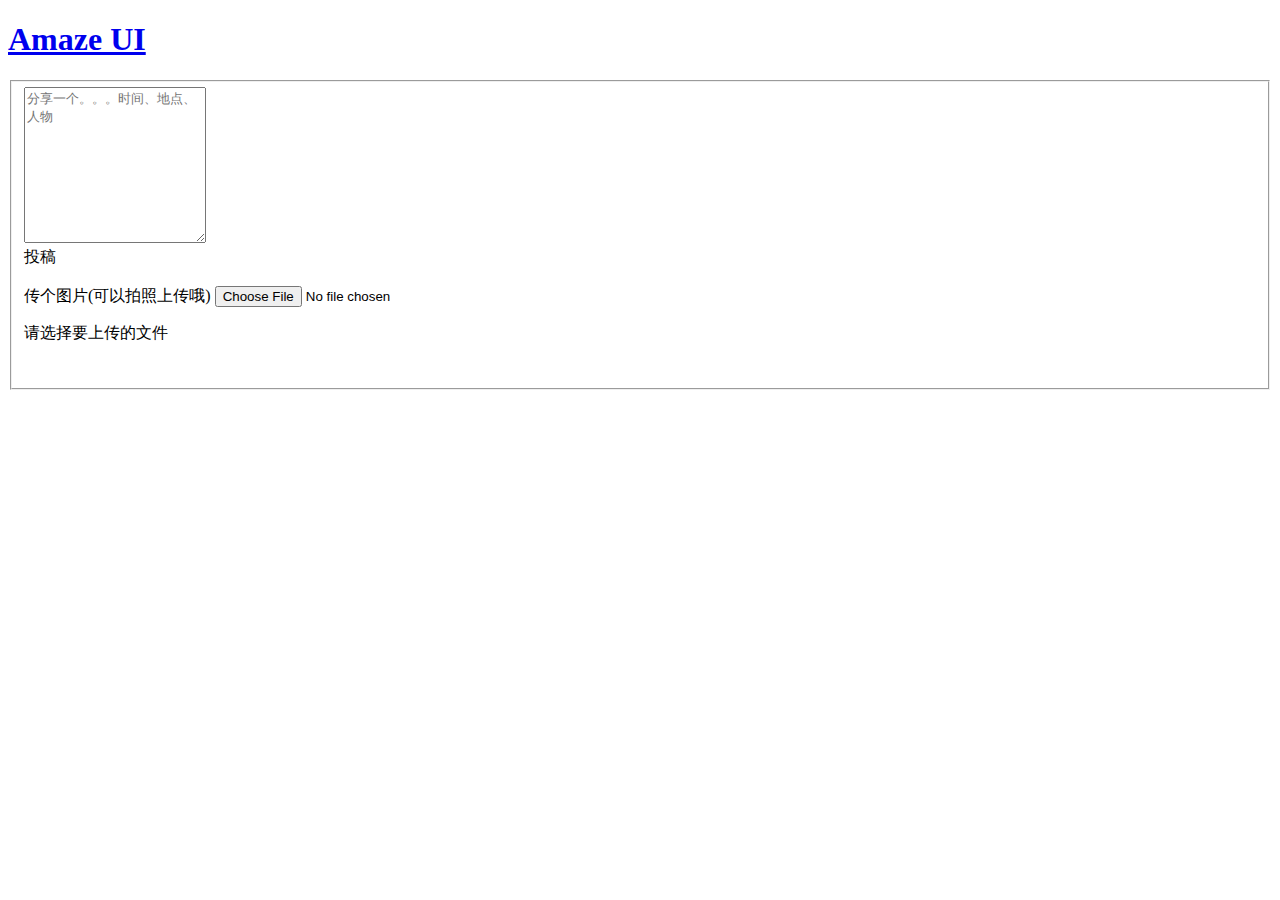
<file: src/main/webapp/upload.html>
﻿<!DOCTYPE html>
<html class="js cssanimations" style="">
<head>
<meta charset="utf-8" />
<meta content="IE=edge" http-equiv="X-UA-Compatible" />
<title>test-投稿</title>
<meta content="" name="description" />
<meta content="" name="keywords" />
<meta
	content="width=device-width, initial-scale=1, maximum-scale=1, user-scalable=no"
	name="viewport" />
<meta content="webkit" name="renderer" />
<meta content="no-siteapp" http-equiv="Cache-Control" />
<link href="http://7u2o1z.com1.z0.glb.clouddn.com/assets/i/favicon.png"
	type="image/png" rel="icon" />
<link
	href="http://7u2o1z.com1.z0.glb.clouddn.com/assets/css/amazeui.min.css"
	rel="stylesheet" />
<link href="http://7u2o1z.com1.z0.glb.clouddn.com/assets/css/app.css"
	rel="stylesheet" />
</head>
<body style="">
	<!--[if lte IE 9]>
<p class="browsehappy">你正在使用<strong>过时</strong>的浏览器，我们不提供支持。 请升级浏览器</a>
  以获得更好的体验！</p>
<![endif]-->
	<div class="am-page" id="mobile-index">
		<header data-am-widget="header" class="am-header am-header-default">
			<div class="am-header-left am-header-nav">
				<a href="#left-link" class=""> <i
					class="am-header-icon am-icon-home"></i>
				</a>
			</div>
			<h1 class="am-header-title">
				<a href="#title-link" class="">Amaze UI</a>
			</h1>
			<div class="am-header-right am-header-nav">
				<a href="#right-link" class=""> <i
					class="am-header-icon am-icon-bars"></i>
				</a>
			</div>
		</header>
		<div id="widget-list">
			<form class="am-form">
				<fieldset>
					<div class="am-form-group">
						<textarea id="doc-ta-1" rows="10" class=""
							placeholder="分享一个。。。时间、地点、人物"></textarea>
					</div>
					<div class="doc-example">
						<a class="am-btn am-btn-primary" id="upload_button"
							style="width: 100%">投稿</a>
					</div>
					<br />
					<div class="am-form-group">
						<label for="doc-ipt-file-1">传个图片(可以拍照上传哦)</label> <input
							type="file" id="pickfiles"> <input type="hidden"
							id="picUrl" name="picPath" />
						<p class="am-form-help">请选择要上传的文件</p>
					</div>
					<div class="doc-example">
						<img id="source_image" class='img_container' /><img
							id="result_image" class='img_container' />
					</div>
				</fieldset>
			</form>
		</div>
	</div>

</body>
</html>
</file>
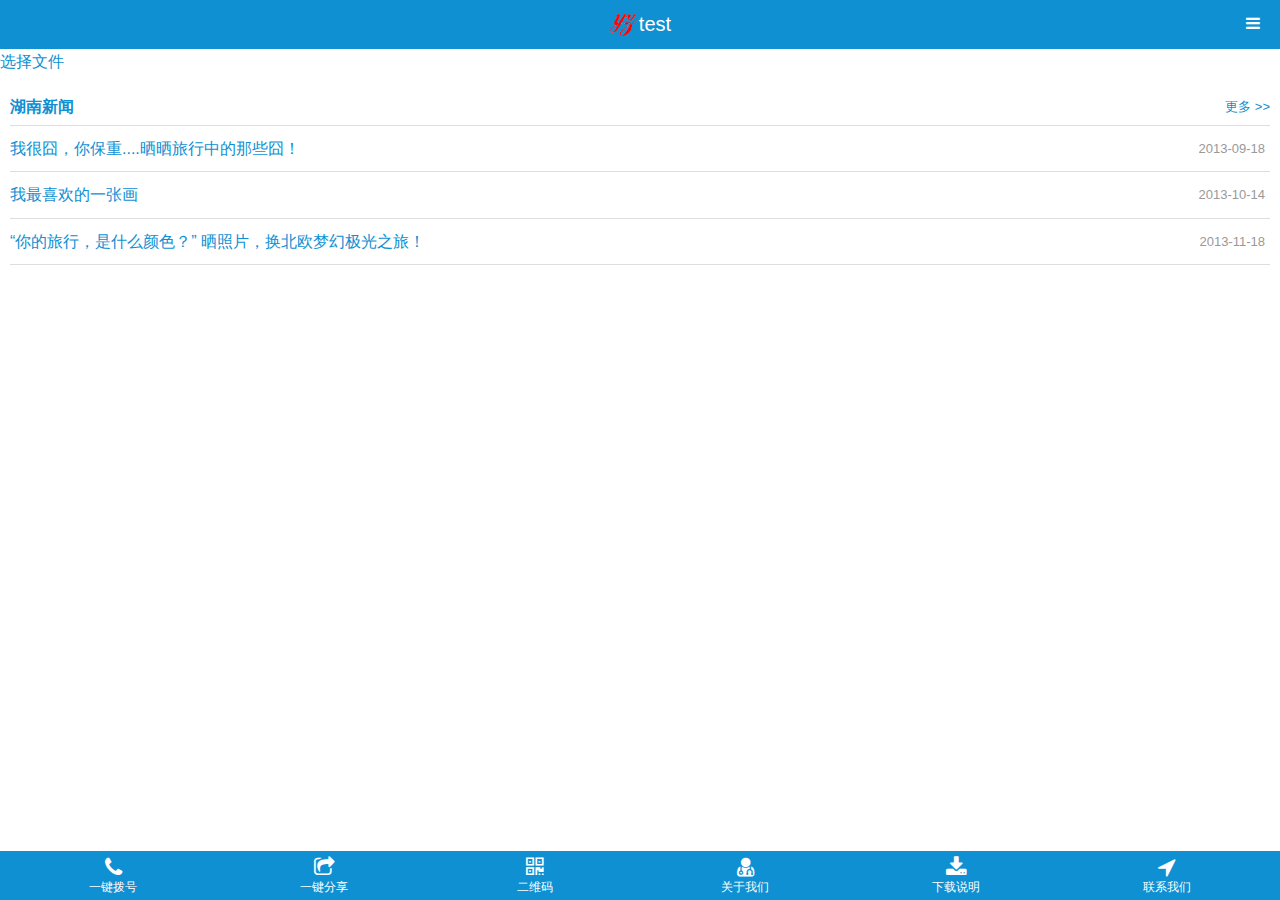
<file: src/main/webapp/upload2.html>
﻿<!DOCTYPE html>
<html class="js cssanimations" style="">
<head>
<meta charset="utf-8" />
<meta content="IE=edge" http-equiv="X-UA-Compatible" />
<title>test</title>
<meta content="" name="description" />
<meta content="" name="keywords" />
<meta
	content="width=device-width, initial-scale=1, maximum-scale=1, user-scalable=no"
	name="viewport" />
<meta content="webkit" name="renderer" />
<meta content="no-siteapp" http-equiv="Cache-Control" />
<link href="assets/i/favicon.png" type="image/png" rel="icon" />
<link href="assets/css/amazeui.min.css" rel="stylesheet" />
<link href="assets/css/app.css" rel="stylesheet" />
</head>
<body class="am-with-fixed-navbar" style="">
	<!--[if lte IE 9]>
<p class="browsehappy">你正在使用<strong>过时</strong>的浏览器，我们不提供支持。 请升级浏览器</a>
  以获得更好的体验！</p>
<![endif]-->
	<header class="am-header am-header-default" data-am-widget="header">
		<h1 class="am-header-title">
			<img src="assets/i/yz-t.png" />test
		</h1>
	</header>
	<nav data-am-menu-offcanvas="" class="am-menu  am-menu-offcanvas1"
		data-am-widget="menu">
		<a class="am-menu-toggle am-active" href="javascript: void(0)"> <i
			class="am-menu-toggle-icon am-icon-bars"></i>
		</a>
		<div class="am-offcanvas">
			<div class="am-offcanvas-bar am-offcanvas-bar-overlay">
				<ul class="am-menu-nav am-avg-sm-1">
					<li class="am-nav-header">导航栏</li>
					<li class=""><a href="##"><span
							class="am-icon-location-arrow"></span> <span
							class="am-navbar-label">信息分享</span></a></li>
					<li class=""><a href="##"><span
							class="am-icon-location-arrow"></span> <span
							class="am-navbar-label">新闻</span></a></li>
					<li class=""><a href="##"><span
							class="am-icon-location-arrow"></span> <span
							class="am-navbar-label">运动</span></a></li>
					<li class=""><a href="##"><span
							class="am-icon-location-arrow"></span> <span
							class="am-navbar-label">赛事</span></a></li>
					<li class=""><a href="##"><span
							class="am-icon-location-arrow"></span> <span
							class="am-navbar-label">优惠</span></a></li>
					<li class=""><a href="##"><span class="am-icon-user"></span>
							<span class="am-navbar-label">关于我们</span> </a></li>
					<li class=""><a href="##"><span
							class="am-icon-location-arrow"></span> <span
							class="am-navbar-label">联系我们</span> </a></li>
				</ul>
			</div>
		</div>
	</nav>

	<div class="container">
		<div class="text-left col-md-12 wrapper">
			<input type="hidden" id="domain"
				value="http://qiniu-plupload.qiniudn.com/"> <input
				type="hidden" id="uptoken_url"
				value="http://localhost:8080/test/qntoken">
		</div>
		<div class="body">
			<div class="col-md-12">
				<div id="container">
					<a class="btn btn-default btn-lg " id="pickfiles" href="#"> <i
						class="glyphicon glyphicon-plus"></i> <sapn>选择文件</sapn>
					</a>
				</div>
			</div>
		</div>
	</div>

	<div class="am-list-news am-list-news-default"
		data-am-widget="list_news">
		<!--列表标题-->
		<div class="am-list-news-hd am-cf">
			<!--带更多链接-->
			<a href="###">
				<h2>湖南新闻</h2> <span class="am-list-news-more am-fr">更多
					&gt;&gt;</span>
			</a>
		</div>
		<div class="am-list-news-bd">
			<ul class="am-list">
				<li class="am-g am-list-item-dated"><a class="am-list-item-hd"
					href="http://www.douban.com/online/11614662/">我很囧，你保重....晒晒旅行中的那些囧！</a>
					<span class="am-list-date">2013-09-18</span></li>
				<li class="am-g am-list-item-dated"><a class="am-list-item-hd"
					href="http://www.douban.com/online/11624755/">我最喜欢的一张画</a> <span
					class="am-list-date">2013-10-14</span></li>
				<li class="am-g am-list-item-dated"><a class="am-list-item-hd"
					href="http://www.douban.com/online/11645411/">“你的旅行，是什么颜色？”
						晒照片，换北欧梦幻极光之旅！</a> <span class="am-list-date">2013-11-18</span></li>
			</ul>
		</div>
	</div>
	<!--ter data-am-footer="{  }" class="am-footer am-footer-default " data-am-widget="footer"> 
   <div class="am-footer-miscs "> 
   </div> 
  </footer> -->
	<div id="" class="am-navbar am-cf am-navbar-default "
		data-am-widget="navbar">
		<ul class="am-navbar-nav am-cf am-avg-sm-4">
			<li><a href="tel:123456789"> <span class="am-icon-phone"></span>
					<span class="am-navbar-label">一键拨号</span>
			</a></li>
			<li data-am-navbar-share=""><a href=""> <span
					class="am-icon-share-square-o"></span> <span
					class="am-navbar-label">一键分享</span>
			</a></li>
			<li data-am-navbar-qrcode=""><a href=""> <span
					class="am-icon-qrcode"></span> <span class="am-navbar-label">二维码</span>
			</a></li>
			<li><a href="http://yunshipei.com"> <span
					class="am-icon-user-md"></span> <span class="am-navbar-label">关于我们</span>
			</a></li>
			<li><a href="http://yunshipei.com"> <span
					class="am-icon-download"></span> <span class="am-navbar-label">下载说明</span>
			</a></li>
			<li><a href="http://yunshipei.com"> <span
					class="am-icon-location-arrow"></span> <span
					class="am-navbar-label">联系我们</span>
			</a></li>
		</ul>
	</div>
	<script src="assets/js/jquery.min.js"></script>
	<script src="assets/js/amazeui.js"></script>
	<script src="assets/js/handlebars.min.js"></script>
	<script src="assets/js/upload/qiniu.min.js"></script>
	<script src="assets/js/upload/ui.js"></script>
	<script src="assets/js/upload/main.js"></script>
	<script type="text/javascript" src="assets/js/plupload/plupload.full.min.js"></script>
	<script type="text/javascript" src="assets/js/plupload/i18n/zh_CN.js"></script>

</body>
</html>
</file>
<file: src/main/webapp/assets/css/app.css>
#ds-ssr {
	display: none !important
}

#ds-reset {
	font-weight: normal;
	font-size: 13px;
	font-size-adjust: none;
	color: #333;
	line-height: 1;
	text-align: left
}

#ds-reset * {
	-webkit-box-sizing: content-box;
	-moz-box-sizing: content-box;
	box-sizing: content-box
}

#ds-reset input[type=button],#ds-reset input[type=submit],#ds-reset input[type=reset],#ds-reset button
	{
	-webkit-box-sizing: border-box;
	-moz-box-sizing: border-box;
	box-sizing: border-box
}

#ds-reset div,#ds-reset ul,#ds-reset ol,#ds-reset li,#ds-reset ul li,#ds-reset ol li,#ds-reset iframe,#ds-reset h1,#ds-reset h2,#ds-reset h3,#ds-reset h4,#ds-reset h5,#ds-reset h6,#ds-reset p,#ds-reset img,#ds-reset blockquote,#ds-reset a,#ds-reset span,#ds-reset pre,#ds-reset code,#ds-reset strong,#ds-reset sub,#ds-reset sup,#ds-reset fieldset,#ds-reset form,#ds-reset label,#ds-reset input,#ds-reset textarea,#ds-reset select
	{
	border: 0;
	padding: 0;
	margin: 0;
	vertical-align: baseline;
	font: inherit;
	line-height: inherit;
	background: none;
	width: auto;
	float: none;
	overflow: visible;
	transition: none
}

#ds-reset strong {
	font-weight: bold
}

#ds-reset p {
	text-indent: 0;
	clear: none
}

#ds-reset span,#ds-reset strong,#ds-reset label,#ds-reset input {
	display: inline;
	margin: 0
}

#ds-reset textarea:focus,#ds-reset input:focus {
	outline: none
}

#ds-reset ul,#ds-reset ol,#ds-reset ul li,#ds-reset ol li {
	list-style: none;
	display: block
}

#ds-reset input,#ds-reset button {
	-webkit-border-radius: 3px;
	border-radius: 3px
}

#ds-indicator {
	display: none;
	position: fixed;
	z-index: 99999;
	top: 150px;
	left: 0;
	padding: 8px;
	border-bottom-right-radius: 3px;
	border-top-right-radius: 3px;
	width: 16px;
	height: 16px;
	background: #666
		url("[data-uri]")
		8px 8px no-repeat;
	*background-image: url("http://static.duoshuo.com/images/loading.gif");
	*position: absolute;
	-webkit-box-sizing: content-box;
	-moz-box-sizing: content-box;
	box-sizing: content-box
}

#ds-waiting {
	cursor: wait;
	display: block;
	width: 16px;
	height: 11px;
	padding: 0 0 3px 5px;
	margin: 0;
	background:
		url("[data-uri]")
		0 0 no-repeat;
	*background-image: url("http://static.duoshuo.com/images/waiting.gif")
}

#ds-reset .ds-highlight {
	color: #d32 !important
}

#ds-reset .ds-rounded {
	-webkit-border-radius: 3px;
	border-radius: 3px
}

#ds-reset .ds-rounded-top {
	-webkit-border-top-right-radius: 3px;
	-webkit-border-top-left-radius: 3px;
	border-top-right-radius: 3px;
	border-top-left-radius: 3px
}

#ds-reset .ds-rounded-bottom {
	border-bottom-left-radius: 3px;
	border-bottom-right-radius: 3px;
	-webkit-border-bottom-left-radius: 3px;
	-webkit-border-bottom-right-radius: 3px
}

#ds-reset .ds-gradient-bg {
	background: url("http://static.duoshuo.com/images/bg_sprites.png") 0
		-60px repeat-x
}

#ds-reset .ds-avatar {
	box-shadow: 0 1px 1px rgba(255, 255, 255, 0.75);
	position: relative;
	-webkit-border-radius: 3px;
	border-radius: 3px;
	background-color: #fff;
	float: left
}

#ds-reset .ds-avatar img {
	display: block;
	width: 50px;
	height: 50px;
	max-width: none;
	box-shadow: 0 1px 3px rgba(0, 0, 0, 0.22);
	-webkit-border-radius: 3px;
	border-radius: 3px
}

#ds-reset .ds-avatar .ds-service-icon {
	display: block;
	position: absolute;
	bottom: -4px;
	right: -4px
}

#ds-reset img.ds-smiley {
	margin: 0;
	padding: 0;
	display: inline;
	border: none
}

#ds-reset .ds-icon {
	vertical-align: middle;
	display: inline-block;
	overflow: hidden;
	background: transparent
		url("http://static.duoshuo.com/images/sprites.png") no-repeat;
	_background-image: url("http://static.duoshuo.com/images/sprites.gif")
}

#ds-reset a .ds-icon {
	opacity: .6;
	-webkit-transition: opacity .15s linear;
	-moz-transition: opacity .15s linear;
	transition: opacity .15s linear
}

#ds-reset a:hover .ds-icon {
	opacity: 1
}

#ds-reset .ds-service-list a {
	vertical-align: middle;
	padding-right: 3px
}

#ds-reset .ds-service-list li:hover a {
	color: #333
}

#ds-reset .ds-service-icon,#ds-reset .ds-service-icon-grey {
	width: 16px !important;
	height: 16px !important;
	line-height: 100px;
	display: inline-block;
	background:
		url("http://static.duoshuo.com/images/service-icons-color.png")
		no-repeat;
	_background-image:
		url("http://static.duoshuo.com/images/service-icons-color.gif");
	overflow: hidden
}

#ds-reset .ds-service-icon-grey {
	background-image:
		url("http://static.duoshuo.com/images/service-icons-grey.png");
	_background-image:
		url("http://static.duoshuo.com/images/service-icons-grey.gif")
}

#ds-reset .ds-service-link {
	height: 16px !important;
	line-height: 16px;
	padding-left: 20px;
	display: block;
	background:
		url("http://static.duoshuo.com/images/service-icons-color.png")
		no-repeat;
	_background-image:
		url("http://static.duoshuo.com/images/service-icons-color.gif");
	overflow: hidden
}

#ds-reset .ds-weibo {
	background-position: 0 0
}

#ds-reset .ds-sohu {
	background-position: 0 -16px
}

#ds-reset .ds-renren {
	background-position: 0 -32px
}

#ds-reset .ds-netease {
	background-position: 0 -48px
}

#ds-reset .ds-qqt {
	background-position: 0 -64px
}

#ds-reset .ds-kaixin {
	background-position: 0 -80px
}

#ds-reset .ds-douban {
	background-position: 0 -96px
}

#ds-reset .ds-msn {
	background-position: 0 -112px
}

#ds-reset .ds-qzone {
	background-position: 0 -128px
}

#ds-reset .ds-duoshuo {
	background-position: 0 -144px
}

#ds-reset .ds-qq {
	background-position: 0 -192px
}

#ds-reset .ds-baidu {
	background-position: 0 -208px
}

#ds-reset .ds-taobao {
	background-position: 0 -224px
}

#ds-reset .ds-google {
	background-position: 0 -240px
}

.ds-icons-32 a {
	display: block;
	cursor: pointer;
	width: 32px !important;
	height: 32px !important;
	background: url("http://static.duoshuo.com/images/icons_large.png")
		no-repeat !important;
	overflow: hidden;
	text-indent: -9999px
}

.ds-icons-32 a.ds-weibo {
	background-position: -37px 0 !important
}

.ds-icons-32 a.ds-qzone {
	background-position: 0 0 !important
}

.ds-icons-32 a.ds-qqt {
	background-position: -74px 0 !important
}

.ds-icons-32 a.ds-renren {
	background-position: -148px 0 !important
}

.ds-icons-32 a.ds-kaixin {
	background-position: -111px 0 !important
}

.ds-icons-32 a.ds-netease {
	background-position: -300px 0 !important
}

.ds-icons-32 a.ds-sohu {
	background-position: -224px 0 !important
}

.ds-icons-32 a.ds-qq {
	background-position: -488px 0 !important
}

.ds-icons-32 a.ds-douban {
	background-position: -186px 0 !important
}

.ds-icons-32 a.ds-baidu {
	background-position: -262px 0 !important
}

.ds-icons-32 a.ds-taobao {
	background-position: -416px 0 !important
}

.ds-icons-32 a.ds-msn {
	background-position: -377px 0 !important
}

.ds-icons-32 a.ds-taobao {
	background-position: -339px 0 !important
}

#ds-reset #ds-ctx {
	padding: 0;
	margin: 8px 0;
	max-width: 640px
}

#ds-reset #ds-ctx .ds-ctx-entry {
	padding: 6px;
	margin: 0;
	border-bottom: 1px solid #e6e6e6
}

#ds-reset #ds-ctx .ds-ctx-entry .ds-ctx-head a {
	color: #e77064
}

#ds-reset #ds-ctx .ds-ctx-entry .ds-ctx-head a:hover {
	color: #d32
}

#ds-reset #ds-ctx .ds-ctx-entry .ds-avatar {
	margin: 0;
	width: 30px;
	height: 30px
}

#ds-reset #ds-ctx .ds-ctx-entry .ds-avatar img {
	width: 30px;
	height: 30px;
	box-shadow: none
}

#ds-reset #ds-ctx .ds-ctx-entry .ds-ctx-body {
	margin-left: 38px
}

#ds-reset #ds-ctx .ds-ctx-entry .ds-ctx-head {
	position: relative;
	_zoom: 1;
	line-height: 1em;
	padding: 1px 0 0;
	margin: 0 0 .25em
}

#ds-reset #ds-ctx .ds-ctx-entry .ds-ctx-nth {
	color: #999;
	font-size: 12px;
	position: absolute;
	top: 2px;
	right: 0
}

#ds-reset #ds-ctx .ds-ctx-entry .ds-time {
	font-size: 12px;
	*font-size: 12px;
	margin-left: 8px;
	color: #999;
	_zoom: 1
}

#ds-reset #ds-ctx .ds-ctx-entry .ds-ctx-content {
	position: relative;
	_zoom: 1;
	padding: 0;
	margin: 0;
	overflow: hidden;
	line-height: 1.5em
}

#ds-reset #ds-ctx .ds-ctx-entry:hover .ds-comment-actions {
	display: block
}

#ds-reset #ds-ctx .ds-comment-actions {
	bottom: 0;
	right: 0;
	line-height: 18px;
	position: absolute;
	display: none;
	*display: block
}

#ds-reset #ds-ctx .ds-comment-actions a {
	margin: 0 0 0 6px
}

#ds-reset.ds-touch #ds-ctx .ds-ctx-entry .ds-comment-actions {
	display: block
}

#ds-reset .ds-comment-body #ds-ctx {
	border-left: 3px solid #ccc;
	background-color: rgba(0, 0, 0, 0.03)
}

#ds-reset.ds-no-opacity .ds-comment-body #ds-ctx {
	background: #f8f8f8
}

#ds-reset .ds-dialog-body #ds-ctx .ds-ctx-entry:hover .ds-comment-actions
	{
	display: none
}

#ds-thread {
	clear: both;
	position: relative;
	overflow: visible;
	_zoom: 1
}

#ds-thread #ds-reset a {
	cursor: pointer;
	text-decoration: none;
	color: #777;
	background-color: transparent;
	-webkit-transition: color .15s linear;
	-moz-transition: color .15s linear;
	transition: color .15s linear
}

#ds-thread #ds-reset a:hover {
	color: #333
}

#ds-thread #ds-reset ul,#ds-thread #ds-reset ul li {
	background: none;
	margin: 0;
	padding: 0
}

#ds-thread #ds-reset .ds-arrow {
	position: absolute;
	width: 0;
	height: 0;
	font-size: 0 !important;
	line-height: 0 !important;
	_border-right-color: #ffc0cb !important;
	_border-left-color: #ffc0cb !important;
	_filter: chroma(color = #ffc0cb) !important
}

#ds-thread #ds-reset .ds-arrow-down {
	border-left: 5px solid transparent;
	border-right: 5px solid transparent;
	border-top: 5px solid #fff
}

#ds-thread #ds-reset button {
	cursor: pointer;
	margin: 0;
	padding: 0;
	border-radius: 0
}

#ds-thread #ds-reset .ds-meta {
	position: relative;
	padding: 8px 0;
	line-height: 24px;
	border-bottom: 1px solid rgba(0, 0, 0, 0.13)
}

#ds-thread #ds-reset .ds-like-tooltip {
	position: absolute;
	z-index: 9999;
	background-color: #fcfcfc;
	background-repeat: repeat-x;
	background-image: -khtml-gradient(linear, left top, left bottom, from(#fcfcfc),
		to(#f9f9f9));
	background: -moz-linear-gradient(top, #fcfcfc 0, #f9f9f9 100%);
	background: -webkit-gradient(linear, left top, left bottom, color-stop(0, #fcfcfc),
		color-stop(100%, #f9f9f9));
	background: -webkit-linear-gradient(top, #fcfcfc 0, #f9f9f9 100%);
	background: -ms-linear-gradient(top, #fcfcfc 0, #f9f9f9 100%);
	background: linear-gradient(top, #fcfcfc 0, #f9f9f9 100%);
	filter: progid:DXImageTransform.Microsoft.gradient(startColorstr='#fcfcfc',
		endColorstr='#f9f9f9', GradientType=0);
	border: 1px solid #aaa;
	box-shadow: 0 0 2px rgba(0, 0, 0, 0.2);
	text-shadow: 0 1px 0 #fff;
	font-size: 12px;
	padding: 8px 14px
}

#ds-thread #ds-reset .ds-like-tooltip ul {
	width: 84px;
	float: left
}

#ds-thread #ds-reset .ds-like-tooltip li {
	line-height: 16px;
	margin: 6px 0
}

#ds-thread #ds-reset .ds-like-tooltip p {
	clear: both;
	margin: 6px 0
}

#ds-thread #ds-reset .ds-like-tooltip .ds-like-tooltip-footer {
	text-align: right
}

#ds-thread #ds-reset a.ds-like-thread-button {
	color: #555;
	padding: 4px 8px;
	border: 1px solid #ccc;
	border-bottom-color: #aaa;
	box-shadow: inset 0 0 1px #fff;
	margin-right: 15px;
	text-shadow: 0 1px 0 #fff;
	background-color: #e0e0e0;
	background-repeat: no-repeat;
	background-image: -webkit-gradient(linear, 0 0, 0 100%, from(#fff),
		color-stop(25%, #fff), to(#e0e0e0));
	background-image: -webkit-linear-gradient(#fff, #fff 25%, #e0e0e0);
	background-image: -moz-linear-gradient(top, #fff, #fff 25%, #e0e0e0);
	background-image: -ms-linear-gradient(#fff, #fff 25%, #e0e0e0);
	background-image: linear-gradient(#fff, #fff 25%, #e0e0e0)
}

#ds-thread #ds-reset a.ds-like-thread-button .ds-icon-heart {
	position: relative;
	top: -2px;
	opacity: 1
}

#ds-thread #ds-reset a.ds-like-thread-button span {
	color: #555
}

#ds-thread #ds-reset .ds-thread-cancel-like {
	display: none
}

#ds-thread #ds-reset a.ds-thread-liked {
	background: #e9e9e9
}

#ds-thread #ds-reset a.ds-thread-liked:hover .ds-thread-cancel-like {
	display: inline
}

#ds-thread #ds-reset a.ds-thread-liked:hover .ds-thread-like-text {
	display: none
}

#ds-thread #ds-reset #ds-hot-posts {
	border: 1px solid #ccc;
	overflow: hidden;
	margin: 8px 0;
	padding: 0;
	_height: 100%
}

#ds-thread #ds-reset .ds-header {
	font-weight: bold;
	font-size: 14px;
	/* 	color: #555; */
	line-height: 30px;
	padding: 0 12px
}

#ds-thread #ds-reset .ds-toolbar {
	position: relative;
	z-index: 5;
	font-size: 12px;
	padding: 8px 0;
	width: 100%;
	clear: both
}

#ds-thread #ds-reset .ds-toolbar:after {
	content: ".";
	display: block;
	height: 0;
	clear: both;
	visibility: hidden
}

#ds-thread #ds-reset .ds-visitor {
	float: right;
	line-height: 1.5em;
	margin-right: 6px
}

#ds-thread #ds-reset .ds-account-control {
	float: right;
	position: relative;
	font-size: 12px;
	cursor: pointer;
	text-align: right;
	line-height: 18px;
	padding-bottom: 3px;
	width: 75px
}

#ds-thread #ds-reset .ds-account-control span {
	display: block;
	float: left;
	color: #999
}

#ds-thread #ds-reset .ds-account-control ul {
	display: none;
	position: absolute;
	top: 19px;
	left: 0;
	border: 1px solid #aaa;
	background: #f8f8f8;
	box-shadow: inset 0 1px 1px #fff, 0 1px 1px rgba(0, 0, 0, 0.3);
	border-radius: 3px;
	text-align: center
}

#ds-thread #ds-reset .ds-account-control ul li a {
	border-top: 1px solid #fff;
	border-bottom: 1px solid #ddd;
	display: block;
	padding: 3px 10px;
	text-shadow: 0 1px 0 #fff
}

#ds-thread #ds-reset .ds-account-control ul li a:hover {
	color: #555
}

#ds-thread #ds-reset .ds-account-control.ds-active span {
	color: #555
}

#ds-thread #ds-reset .ds-account-control.ds-active ul {
	display: block
}

#ds-thread #ds-reset .ds-alert {
	margin: .5em 0;
	border: 1px solid #fbeed5;
	border-radius: 3px;
	padding: 6px 6px;
	color: #c09853;
	background-color: #fcf8e3;
	line-height: 1.5em
}

#ds-thread #ds-reset .ds-login-buttons {
	width: 100%;
	position: relative;
	padding: 10px 0 6px
}

#ds-thread #ds-reset .ds-login-buttons p {
	float: left;
	line-height: 24px;
	margin: 0
}

#ds-thread #ds-reset .ds-login-buttons .ds-service-list li {
	float: left;
	height: 16px;
	width: 54px;
	padding: 4px 0;
	margin: 0 0 0 6px
}

#ds-thread #ds-reset .ds-login-buttons .ds-more-services {
	color: #d32 !important;
	line-height: 16px;
	display: block
}

#ds-thread #ds-reset .ds-login-buttons .ds-more-services:hover {
	color: #e77064 !important
}

#ds-thread #ds-reset .ds-login-buttons .ds-additional-services {
	display: none
}

#ds-thread #ds-reset .ds-login-buttons .ds-social-links {
	float: left;
	width: 306px
}

#ds-thread #ds-reset .ds-login-buttons:after {
	content: ".";
	display: block;
	height: 0;
	clear: both;
	visibility: hidden
}

#ds-thread #ds-reset a.ds-unread-comments-count {
	display: none;
	background-color: #d32;
	color: #fff !important;
	margin-right: 6px;
	padding: 1px 5px;
	font-weight: bold;
	-webkit-border-radius: 5px;
	border-radius: 5px;
	box-shadow: inset 0 1px 1px rgba(255, 255, 255, 0.4), 0 1px 1px
		rgba(0, 0, 0, 0.3);
	text-shadow: 0 1px 1px rgba(0, 0, 0, 0.3)
}

#ds-thread #ds-reset a.ds-unread-comments-count:hover {
	background: #f00
}

#ds-thread #ds-reset .ds-replybox {
	width: auto;
	font-size: 12px;
	z-index: 3;
	margin: 8px 0;
	padding: 0 0 0 60px;
	position: relative;
	_zoom: 1
}

#ds-thread #ds-reset .ds-replybox:after {
	content: ".";
	display: block;
	height: 0;
	clear: both;
	visibility: hidden
}

#ds-thread #ds-reset .ds-replybox .ds-avatar {
	position: absolute;
	top: 0;
	left: 0
}

#ds-thread #ds-reset .ds-replybox .ds-avatar img {
	width: 50px;
	height: 50px;
	visibility: visible;
	margin: 0
}

#ds-thread #ds-reset .ds-inline-replybox {
	margin: 8px 0 2px 0;
	padding-left: 38px
}

#ds-thread #ds-reset .ds-inline-replybox .ds-avatar img {
	width: 30px;
	height: 30px;
	box-shadow: 0 1px 2px rgba(0, 0, 0, 0.22)
}

#ds-thread #ds-reset .ds-textarea-wrapper {
	position: relative;
	border: 1px solid #ccc;
	border-bottom: none;
	padding-right: 20px;
	background: #fff url("http://static.duoshuo.com/images/bg_sprites.png")
		0 -90px repeat-x;
	overflow: hidden
}

#ds-thread #ds-reset .ds-textarea-wrapper textarea {
	box-shadow: none;
	-webkit-appearance: none;
	overflow: auto;
	padding: 10px;
	height: 54px;
	margin: 0;
	resize: none;
	color: #999;
	width: 100%
}

#ds-thread #ds-reset .ds-textarea-wrapper textarea:focus {
	color: #333
}

#ds-thread #ds-reset .ds-textarea-wrapper .ds-hidden-text {
	word-wrap: break-word;
	visibility: hidden;
	position: absolute;
	top: 0;
	left: 10px;
	right: 10px
}

#ds-thread #ds-reset .ds-textarea-wrapper textarea,#ds-thread #ds-reset .ds-textarea-wrapper .ds-hidden-text
	{
	display: block;
	font-family: "Helvetica Neue", Helvetica, Arial, sans-serif;
	font-size: 13px;
	line-height: 20px;
	border: none
}

#ds-thread #ds-reset .ds-post-toolbar {
	position: relative;
	width: 100%;
	box-shadow: 0 1px 0 rgba(255, 255, 255, 0.6)
}

#ds-thread #ds-reset .ds-post-toolbar span,#ds-thread #ds-reset .ds-post-toolbar input,#ds-thread #ds-reset .ds-post-toolbar label,#ds-thread #ds-reset .ds-post-toolbar a
	{
	vertical-align: middle;
	width: auto
}

#ds-thread #ds-reset .ds-post-options {
	position: relative;
	margin-right: 100px;
	height: 30px;
	border: 1px solid #ccc;
	border-right: none;
	border-bottom-color: #aaa;
	border-bottom-left-radius: 3px;
	-webkit-border-bottom-left-radius: 3px
}

#ds-thread #ds-reset .ds-toolbar-buttons {
	position: absolute;
	top: 5px;
	left: 6px
}

#ds-thread #ds-reset .ds-toolbar-button {
	display: block;
	width: 19px !important;
	height: 19px;
	float: left;
	margin-right: 4px;
	background: transparent
		url("http://static.duoshuo.com/images/sprites.png") no-repeat;
	_background-image: url("http://static.duoshuo.com/images/sprites.gif");
	vertical-align: middle;
	opacity: .6;
	-webkit-transition: opacity .15s linear;
	-moz-transition: opacity .15s linear;
	transition: opacity .15s linear
}

#ds-thread #ds-reset .ds-toolbar-button:hover {
	opacity: 1
}

#ds-thread #ds-reset .ds-add-image {
	background-position: 0 -48px
}

#ds-thread #ds-reset .ds-add-image:hover {
	background-position: 0 -66px
}

#ds-thread #ds-reset .ds-add-emote {
	background-position: 0 -12px
}

#ds-thread #ds-reset .ds-add-emote:hover {
	background-position: 0 -30px
}

#ds-thread #ds-reset .ds-sync {
	font-size: 12px;
	color: #999;
	line-height: 30px;
	position: absolute;
	right: 5px
}

#ds-thread #ds-reset .ds-sync label {
	color: #777;
	cursor: pointer;
	-webkit-transition: color .15s linear;
	-moz-transition: color .15s linear;
	transition: color .15s linear
}

#ds-thread #ds-reset .ds-sync label:hover {
	color: #555
}

#ds-thread #ds-reset .ds-sync a.ds-service-icon,#ds-thread #ds-reset .ds-sync a.ds-service-icon-grey
	{
	margin: 7px 2px 7px 3px
}

#ds-thread #ds-reset .ds-post-button {
	font-family: "Helvetica Neue", Helvetica, Arial, sans-serif;
	position: absolute;
	right: 0;
	top: 0;
	height: 32px;
	width: 100px;
	text-align: center;
	text-shadow: 0 1px 0 #fff;
	color: #555;
	font-size: 14px;
	font-weight: bold;
	border: 1px solid #ccc;
	border-bottom-color: #aaa;
	border-bottom-right-radius: 3px;
	-webkit-border-bottom-right-radius: 3px;
	background-color: #e6e6e6;
	background-repeat: no-repeat;
	background-image: -webkit-gradient(linear, 0 0, 0 100%, from(#fcfcfc),
		color-stop(25%, #fcfcfc), to(#e6e6e6));
	background-image: -webkit-linear-gradient(#fcfcfc, #fcfcfc 25%, #e6e6e6);
	background-image: -moz-linear-gradient(top, #fcfcfc, #fcfcfc 25%, #e6e6e6);
	background-image: -ms-linear-gradient(#fcfcfc, #fcfcfc 25%, #e6e6e6);
	background-image: linear-gradient(#fcfcfc, #fcfcfc 25%, #e6e6e6);
	-webkit-transition: all .15s linear;
	-moz-transition: all .15s linear;
	transition: all .15s linear;
	box-shadow: inset 0 0 1px #fff
}

#ds-thread #ds-reset .ds-post-button:hover {
	background-position: 0 -15px;
	color: #333
}

#ds-thread #ds-reset .ds-post-button:active {
	-webkit-box-shadow: inset 0 2px 4px rgba(0, 0, 0, 0.15), 0 1px 2px
		rgba(0, 0, 0, 0.05);
	box-shadow: inset 0 2px 4px rgba(0, 0, 0, 0.15), 0 1px 2px
		rgba(0, 0, 0, 0.05)
}

#ds-thread #ds-reset .ds-comments-info {
	width: 100%;
	font-size: 13px;
	margin-top: 10px;
	padding: 8px 0;
	line-height: 25px;
	position: relative
}

#ds-thread #ds-reset .ds-sort {
	position: absolute;
	right: 0;
	top: 8px
}

#ds-thread #ds-reset .ds-sort a {
	color: #999;
	padding: 0 4px;
	margin: 0 2px
}

#ds-thread #ds-reset .ds-sort a:hover {
	color: #333
}

#ds-thread #ds-reset .ds-sort a.ds-current,#ds-thread #ds-reset .ds-sort a:active
	{
	color: #d32
}

#ds-thread #ds-reset ul.ds-comments-tabs .ds-highlight {
	margin: 0 2px 0 0
}

#ds-thread #ds-reset ul.ds-comments-tabs .ds-service-icon {
	vertical-align: middle;
	margin: 0 2px 1px 0
}

#ds-thread #ds-reset li.ds-tab {
	display: inline;
	font-size: 13px;
	margin: 0 5px 0 0;
	padding: 0
}

#ds-thread #ds-reset li.ds-tab a {
	text-shadow: 0 1px 0 #fff;
	padding: 3px 5px;
	display: inline;
	-webkit-border-radius: 5px;
	border-radius: 5px
}

#ds-thread #ds-reset li.ds-tab a.ds-current {
	border: 1px solid #ccc;
	background-color: rgba(0, 0, 0, 0.04)
}

#ds-thread #ds-reset li.ds-tab a:hover {
	background-color: rgba(0, 0, 0, 0.04)
}

#ds-thread #ds-reset .ds-comments {
	width: 100%;
	border-bottom: 1px solid rgba(0, 0, 0, 0.13)
}

#ds-thread #ds-reset .ds-comments:after {
	content: ".";
	display: block;
	height: 0;
	clear: both;
	visibility: hidden
}

#ds-thread #ds-reset li.ds-post {
	width: 100%;
	overflow: hidden;
	clear: both;
	border-top: 1px solid rgba(0, 0, 0, 0.13);
	margin: 0;
	padding: 0;
	list-style: none
}

#ds-thread #ds-reset li.ds-post-placeholder {
	text-align: center;
	color: #999;
	padding: 1em 0
}

#ds-thread #ds-reset .ds-post-self {
	position: relative;
	padding: 10px;
	border-top: 1px solid rgba(255, 255, 255, 0.7)
}

#ds-thread #ds-reset .ds-post-self:after {
	content: ".";
	display: block;
	height: 0;
	clear: both;
	visibility: hidden
}

#ds-thread #ds-reset .ds-post-self:hover .ds-post-delete,#ds-thread #ds-reset .ds-post-self:hover .ds-post-report
	{
	display: inline-block
}

#ds-thread #ds-reset.ds-touch .ds-post-self .ds-post-delete,#ds-thread #ds-reset.ds-touch .ds-post-self .ds-post-report
	{
	display: inline-block
}

#ds-thread #ds-reset .ds-comment-body {
	padding-left: 60px
}

#ds-thread #ds-reset .ds-comment-body p {
	font-size: 13px;
	line-height: 1.5em;
	margin: .5em 0;
	word-wrap: break-word
}

#ds-thread #ds-reset .ds-comment-body img {
	max-width: 100%;
	vertical-align: text-bottom
}

#ds-thread #ds-reset .ds-comment-body embed {
	max-width: 100%
}

#ds-thread #ds-reset .ds-comment-body code {
	display: block;
	font-size: 12px;
	font-family: Monaco, Menlo, Consolas, "Courier New", monospace;
	padding: 8px 12px;
	background-color: #f0f0f0;
	margin: 8px 0;
	border-radius: 3px;
	border: 1px solid #ddd;
	color: #666
}

#ds-thread #ds-reset .ds-comment-body a {
	color: #777
}

#ds-thread #ds-reset .ds-comment-body a:hover {
	color: #555
}

#ds-thread #ds-reset a.ds-comment-context {
	position: relative;
	margin: .5em 0;
	color: #e77064
}

#ds-thread #ds-reset a.ds-comment-context:hover {
	color: #d32
}

#ds-thread #ds-reset #ds-bubble {
	position: absolute;
	background-color: #fff;
	-webkit-border-radius: 5px;
	border-radius: 5px;
	padding: 10px;
	color: #333;
	border: 1px solid #aaa;
	box-shadow: 0 0 2px rgba(0, 0, 0, 0.2);
	z-index: 9999;
	font-size: 13px
}

#ds-thread #ds-reset #ds-bubble a {
	color: #e77064
}

#ds-thread #ds-reset #ds-bubble a:hover {
	color: #d32
}

#ds-thread #ds-reset #ds-bubble p {
	line-height: 18px
}

#ds-thread #ds-reset #ds-bubble .ds-arrow-border {
	border-top-color: #aaa;
	bottom: -6px
}

#ds-thread #ds-reset #ds-bubble .ds-arrow {
	left: 32px;
	bottom: -5px
}

#ds-thread #ds-reset #ds-ctx-bubble {
	width: 300px
}

#ds-thread #ds-reset #ds-ctx-bubble .ds-bubble-footer {
	padding: 6px 0 0 0;
	line-height: 18px
}

#ds-thread #ds-reset #ds-user-card {
	width: 276px;
	min-height: 50px
}

#ds-thread #ds-reset #ds-user-card .ds-avatar {
	margin-right: 10px
}

#ds-thread #ds-reset #ds-user-card .ds-avatar img {
	width: 50px;
	height: 50px
}

#ds-thread #ds-reset #ds-user-card .ds-user-name {
	vertical-align: top;
	display: inline-block;
	max-width: 8em;
	overflow: hidden;
	white-space: nowrap;
	text-overflow: ellipsis;
	font-size: 14px
}

#ds-thread #ds-reset #ds-user-card .ds-user-card-meta {
	margin: 14px 0 0 62px
}

#ds-thread #ds-reset #ds-user-card .ds-user-description {
	border-top: 1px dotted #ddd;
	margin-top: .5em;
	color: #aaa
}

#ds-thread #ds-reset #ds-user-card .ds-service-icon {
	margin-right: 3px
}

#ds-thread #ds-reset .ds-comment-header {
	padding-top: 1px
}

#ds-thread #ds-reset .ds-comment-footer {
	line-height: 1.5em
}

#ds-thread #ds-reset .ds-comment-footer a {
	margin: 0 6px 0 0;
	padding: 0 6px 0 0
}

#ds-thread #ds-reset .ds-comment-actions a {
	font-size: 12px;
	color: #999
}

#ds-thread #ds-reset .ds-comment-actions a .ds-icon {
	position: relative;
	top: -1px
}

#ds-thread #ds-reset .ds-user-name {
	color: #777;
	font-size: 13px;
	margin-right: 8px
}

#ds-thread #ds-reset .ds-post-liked .ds-icon-like {
	background-position: 0 -130px
}

#ds-thread #ds-reset .ds-post-liked a.ds-post-likes {
	color: #d32
}

#ds-thread #ds-reset .ds-reply-active {
	display: block
}

#ds-thread #ds-reset .ds-reply-active .ds-post-reply {
	color: #333
}

#ds-thread #ds-reset .ds-reply-active .ds-post-reply .ds-icon {
	opacity: 1
}

#ds-thread #ds-reset .ds-post-delete,#ds-thread #ds-reset .ds-post-report
	{
	display: none
}

#ds-thread #ds-reset .ds-icon-heart {
	width: 14px;
	height: 13px;
	background-position: 0 -130px
}

#ds-thread #ds-reset .ds-icon-settings {
	width: 12px;
	height: 12px;
	margin: 3px 4px 0;
	opacity: 1
}

#ds-thread #ds-reset .ds-icon-like {
	width: 14px;
	height: 13px;
	background-position: 0 -117px
}

#ds-thread #ds-reset .ds-icon-share {
	width: 18px;
	height: 13px;
	background-position: 0 -234px
}

#ds-thread #ds-reset .ds-icon-reply {
	width: 18px;
	height: 13px;
	background-position: 0 -105px
}

#ds-thread #ds-reset .ds-icon-delete {
	width: 13px;
	height: 13px;
	background-position: 0 -176px
}

#ds-thread #ds-reset .ds-icon-report {
	width: 12px;
	height: 12px;
	background-position: 0 -189px
}

#ds-thread #ds-reset .ds-time {
	font-size: 12px;
	*font-size: 12px;
	margin-right: 8px;
	color: #999;
	_zoom: 1
}

#ds-thread #ds-reset ul.ds-children {
	margin-left: 38px
}

#ds-thread #ds-reset ul.ds-children .ds-avatar {
	width: 30px;
	height: 30px
}

#ds-thread #ds-reset ul.ds-children .ds-avatar img {
	width: 30px;
	height: 30px
}

#ds-thread #ds-reset ul.ds-children .ds-post-self {
	padding-left: 0
}

#ds-thread #ds-reset ul.ds-children .ds-comment-body {
	padding-left: 38px
}

#ds-thread #ds-reset .ds-paginator {
	border-bottom: 1px solid rgba(0, 0, 0, 0.13);
	text-align: right;
	padding-bottom: 15px;
	clear: both;
	line-height: 1em
}

#ds-thread #ds-reset .ds-paginator div.ds-border {
	border-top: 1px solid rgba(255, 255, 255, 0.7);
	margin-bottom: 15px
}

#ds-thread #ds-reset .ds-paginator a {
	font-size: 12px;
	margin: 0 3px;
	padding: 2px 5px;
	border: 1px solid transparent
}

#ds-thread #ds-reset .ds-paginator a:hover,#ds-thread #ds-reset .ds-paginator a.ds-current
	{
	-webkit-border-radius: 3px;
	border-radius: 3px;
	background-color: rgba(0, 0, 0, 0.03)
}

#ds-thread #ds-reset .ds-paginator a.ds-current {
	color: #d32;
	border: 1px solid #ccc
}

#ds-thread #ds-reset .ds-powered-by {
	font-size: 12px;
	text-align: right;
	padding: 10px 0
}

#ds-thread #ds-reset .ds-powered-by a {
	color: #999;
	text-decoration: none
}

#ds-thread #ds-reset .ds-powered-by a:hover {
	color: #555
}

#ds-thread #ds-reset.ds-no-transition .ds-post-button,#ds-thread #ds-reset.ds-no-transition .ds-more a
	{
	background: url("http://static.duoshuo.com/images/bg_sprites.png")
		repeat-x !important
}

#ds-thread #ds-reset.ds-no-transition .ds-post-button:hover,#ds-thread #ds-reset.ds-no-transition .ds-more a:hover
	{
	background-position: 0 -30px !important
}

#ds-thread #ds-reset.ds-no-transition .ds-like-thread-button {
	background: url("http://static.duoshuo.com/images/bg_sprites.png")
		repeat-x
}

#ds-thread #ds-reset.ds-no-opacity li.ds-post {
	border-top: 1px solid #ddd
}

#ds-thread #ds-reset.ds-no-opacity .ds-comments,#ds-thread #ds-reset.ds-no-opacity .ds-paginator
	{
	border-bottom: 1px solid #ddd
}

#ds-thread #ds-reset.ds-no-opacity .ds-post-self {
	border-top: none
}

#ds-thread #ds-reset.ds-no-opacity .ds-tab a.ds-current {
	background: #f8f8f8
}

#ds-thread #ds-reset.ds-ie6 .ds-post-report,#ds-thread #ds-reset.ds-ie6 .ds-post-delete
	{
	display: inline !important
}

#ds-thread #ds-reset.ds-ie6 .ds-textarea-wrapper {
	padding: 10px 10px
}

#ds-thread #ds-reset.ds-ie6 .ds-textarea-wrapper textarea {
	width: 95%;
	color: #333;
	padding: 0
}

#ds-thread #ds-reset.ds-ie6 .ds-post {
	width: 100%;
	float: left
}

#ds-thread #ds-reset.ds-ie6 .ds-tab a.ds-current {
	padding-bottom: 5px
}

#ds-thread #ds-reset.ds-ie6 #ds-ctx-bubble .ds-arrow {
	bottom: -8px
}

#ds-thread #ds-reset.ds-ie6 #ds-ctx-bubble .ds-arrow-border {
	bottom: -9px
}

#ds-thread.ds-narrow #ds-reset .ds-post-self {
	padding: 8px
}

#ds-thread.ds-narrow #ds-reset .ds-comment-body,#ds-thread.ds-narrow #ds-reset .ds-replybox
	{
	padding-left: 38px
}

#ds-thread.ds-narrow #ds-reset .ds-avatar img {
	width: 30px;
	height: 30px
}

#ds-thread.ds-narrow #ds-reset .ds-post-button {
	width: 70px
}

#ds-thread.ds-narrow #ds-reset .ds-post-options {
	margin-right: 70px
}

#ds-smilies-tooltip {
	border: 1px solid #aaa;
	position: absolute;
	width: 400px;
	background-color: #fff;
	z-index: 9999;
	box-shadow: 0 0 2px rgba(0, 0, 0, 0.2);
	text-shadow: 0 1px 0 #fff;
	-webkit-border-radius: 3px;
	border-radius: 3px
}

#ds-smilies-tooltip a {
	cursor: pointer
}

#ds-smilies-tooltip ul {
	list-style-type: none;
	padding: 0;
	margin: 0
}

#ds-smilies-tooltip ul.ds-smilies-tabs {
	width: 119px;
	position: absolute;
	top: 0;
	left: 0;
	height: 159px;
	overflow-y: auto;
	background: #f8f8f8;
	border-right: 1px solid #ccc;
	border-top-left-radius: 3px;
	border-bottom-left-radius: 3px
}

#ds-smilies-tooltip ul.ds-smilies-tabs li a {
	color: #999;
	padding: 6px 10px;
	display: block;
	border-bottom: 1px solid #ccc;
	background-color: #fff;
	background-repeat: repeat-x;
	background-image: -khtml-gradient(linear, left top, left bottom, from(#fff),
		to(#e9e9e9));
	background: -moz-linear-gradient(top, #fff 0, #e9e9e9 100%);
	background: -webkit-gradient(linear, left top, left bottom, color-stop(0, #fff),
		color-stop(100%, #e9e9e9));
	background: -webkit-linear-gradient(top, #fff 0, #e9e9e9 100%);
	background: -ms-linear-gradient(top, #fff 0, #e9e9e9 100%);
	background: linear-gradient(top, #fff 0, #e9e9e9 100%);
	filter: progid:DXImageTransform.Microsoft.gradient(startColorstr='#ffffff',
		endColorstr='#e9e9e9', GradientType=0);
	font-size: 12px;
	line-height: 1.3em
}

#ds-smilies-tooltip ul.ds-smilies-tabs li:first-child a {
	border-top-left-radius: 3px
}

#ds-smilies-tooltip ul.ds-smilies-tabs li a.ds-current {
	color: #666;
	background: #e3e3e3;
	filter: none;
	box-shadow: inset 0 0 4px rgba(0, 0, 0, 0.1)
}

#ds-smilies-tooltip .ds-smilies-container {
	padding: 10px 5px;
	height: 140px;
	margin-left: 125px;
	overflow-y: auto
}

#ds-smilies-tooltip .ds-smilies-container li {
	list-style: none;
	float: left;
	width: 26px;
	height: 26px;
	text-align: center;
	cursor: pointer
}

#ds-smilies-tooltip .ds-smilies-container li img {
	visibility: visible
}

#ds-smilies-tooltip .ds-smilies-container li:hover {
	position: relative;
	top: -1px
}

#ds-wrapper {
	left: 0;
	right: 0;
	top: 20%;
	bottom: 0;
	width: 100%;
	margin: auto;
	z-index: 9999;
	position: fixed;
	_position: absolute;
	text-align: center;
	color: #777
}

#ds-wrapper .ds-dialog,#ds-wrapper #ds-reset.ds-dialog {
	margin: 0 auto;
	text-align: left;
	_zoom: 1;
	width: 480px;
	max-width: 100%
}

#ds-wrapper #ds-reset.ds-dialog-bind-more .ds-service-list {
	width: 50%
}

#ds-wrapper #ds-reset a {
	cursor: pointer;
	text-decoration: none;
	color: #777
}

#ds-wrapper #ds-reset .ds-dialog-inner {
	width: 100%;
	position: relative;
	border: 1px solid #aaa;
	background: #fff url("http://static.duoshuo.com/images/bg_sprites.png")
		0 -90px repeat-x;
	text-shadow: 0 1px 0 #fff;
	box-shadow: inset 0 1px 1px #fff, 0 2px 6px rgba(0, 0, 0, 0.4)
}

#ds-wrapper #ds-reset .ds-dialog-inner .ds-unread-list {
	max-height: 300px;
	overflow-y: auto
}

#ds-wrapper #ds-reset .ds-control-group {
	margin: 18px 0;
	position: relative;
	padding-right: 80px;
	max-width: 166px
}

#ds-wrapper #ds-reset .ds-control-group input {
	color: #777;
	width: 100%;
	font-size: 13px;
	border: 1px solid #ccc;
	padding: 4px 80px 6px 6px;
	box-shadow: inset 0 1px 3px rgba(0, 0, 0, 0.1)
}

#ds-wrapper #ds-reset .ds-control-group input:focus {
	border-color: #08b5fb
}

#ds-wrapper #ds-reset .ds-control-group label {
	font-size: 13px;
	color: #ccc;
	letter-spacing: 1px;
	position: absolute;
	right: 0;
	top: 8px
}

#ds-wrapper #ds-reset tr {
	height: 45px
}

#ds-wrapper #ds-reset button {
	cursor: pointer;
	color: #555;
	background-color: #e6e6e6;
	background-repeat: no-repeat;
	background-image: -webkit-gradient(linear, 0 0, 0 100%, from(#fff),
		color-stop(25%, #fff), to(#e6e6e6));
	background-image: -webkit-linear-gradient(#fff, #fff 25%, #e6e6e6);
	background-image: -moz-linear-gradient(top, #fff, #fff 25%, #e6e6e6);
	background-image: -ms-linear-gradient(#fff, #fff 25%, #e6e6e6);
	background-image: linear-gradient(#fff, #fff 25%, #e6e6e6);
	-webkit-transition: all .15s linear;
	-moz-transition: all .15s linear;
	transition: all .15s linear;
	border: 1px solid #aaa;
	display: inline-block;
	font-size: 15px;
	height: 30px;
	width: 100px;
	padding: 0
}

#ds-wrapper #ds-reset button:hover {
	background-position: 0 -15px;
	color: #333
}

#ds-wrapper #ds-reset button:active {
	top: 0;
	-webkit-box-shadow: inset 0 2px 4px rgba(0, 0, 0, 0.15), 0 1px 2px
		rgba(0, 0, 0, 0.05);
	box-shadow: inset 0 2px 4px rgba(0, 0, 0, 0.15), 0 1px 2px
		rgba(0, 0, 0, 0.05)
}

#ds-wrapper #ds-reset h2 {
	display: block;
	font-weight: normal;
	font-size: 16px;
	margin: 0 0 15px 0;
	color: #555
}

#ds-wrapper #ds-reset .ds-dialog-body {
	padding: 30px 30px 25px;
	position: relative;
	overflow: hidden
}

#ds-wrapper #ds-reset .ds-icons-32 {
	height: 32px;
	margin-bottom: 20px;
	overflow: hidden
}

#ds-wrapper #ds-reset .ds-icons-32 a {
	float: left;
	margin: 0 5px 0 0
}

#ds-wrapper #ds-reset ul li {
	margin: 10px 0
}

#ds-wrapper #ds-reset .ds-service-list {
	width: 45%;
	float: left
}

#ds-wrapper #ds-reset .ds-service-list .ds-more-services {
	display: none
}

#ds-wrapper #ds-reset .ds-icon-ok {
	background-position: 0 -203px;
	width: 12px;
	height: 12px
}

#ds-wrapper #ds-reset .ds-quote {
	margin: 10px 0;
	padding: 6px 10px;
	background: #f8f8f8;
	line-height: 1.5em;
	font-size: 12px;
	overflow-y: auto;
	max-height: 180px
}

#ds-wrapper #ds-reset .ds-textarea-wrapper {
	border: 1px solid #ccc;
	padding: 0 20px 0 0;
	position: relative;
	margin: 12px 0
}

#ds-wrapper #ds-reset .ds-textarea-wrapper textarea {
	width: 100%;
	height: 54px;
	margin: 0;
	resize: none;
	padding: 6px 10px;
	overflow: auto
}

#ds-wrapper #ds-reset .ds-textarea-wrapper .ds-hidden-text {
	top: 0;
	left: 10px;
	right: 10px;
	position: absolute;
	visibility: hidden;
	word-wrap: break-word
}

#ds-wrapper #ds-reset .ds-textarea-wrapper textarea,#ds-wrapper #ds-reset .ds-textarea-wrapper .ds-hidden-text
	{
	font-size: 13px;
	line-height: 1.5em
}

#ds-wrapper #ds-reset .ds-actions {
	position: relative;
	height: 30px
}

#ds-wrapper #ds-reset .ds-actions button {
	display: block;
	position: absolute;
	top: 0;
	right: 0
}

#ds-wrapper #ds-reset .ds-dialog-close {
	position: absolute;
	bottom: 13px;
	right: 11px;
	display: block;
	width: 13px;
	height: 13px;
	overflow: hidden;
	background: transparent
		url("http://static.duoshuo.com/images/sprites.png") 0 -163px no-repeat;
	_background-image: url("http://static.duoshuo.com/images/sprites.gif")
}

#ds-wrapper #ds-reset .ds-dialog-close:hover {
	background-position: 0 -176px
}

#ds-wrapper #ds-reset .ds-logo {
	display: inline-block;
	width: 64px;
	height: 21px;
	margin-right: 10px;
	background: url("http://static.duoshuo.com/images/logo.png") 0 0
		no-repeat
}

#ds-wrapper #ds-reset .ds-dialog-footer {
	clear: both;
	border-top: 1px dotted #ccc;
	padding: 10px 15px 6px
}

#ds-wrapper #ds-reset .ds-dialog-footer span {
	color: #999;
	position: relative;
	top: -6px
}

#ds-wrapper #ds-reset .ds-connect {
	display: none
}

#ds-wrapper #ds-reset .ds-unread-list li {
	position: relative;
	margin: 0;
	padding: 8px 0;
	border-top: 1px solid #eee;
	line-height: 1.5em;
	color: #777
}

#ds-wrapper #ds-reset .ds-unread-list li a {
	color: #d32
}

#ds-wrapper #ds-reset .ds-unread-list li a:hover {
	color: #e45c4e
}

#ds-wrapper #ds-reset .ds-unread-list li a[rel~="author"] {
	color: #777
}

#ds-wrapper #ds-reset .ds-unread-list li .ds-delete {
	display: none;
	position: absolute;
	right: 0;
	bottom: 10px;
	text-indent: -9999px;
	width: 14px;
	height: 14px;
	overflow: hidden;
	background: transparent
		url("http://static.duoshuo.com/images/delete.gif") no-repeat scroll 0
		-14px
}

#ds-wrapper #ds-reset .ds-unread-list li:hover .ds-delete {
	display: block
}

#ds-wrapper #ds-reset.ds-touch .ds-unread-list li .ds-delete {
	display: block
}

#ds-wrapper.ds-no-transition #ds-reset button {
	background: url("http://static.duoshuo.com/images/bg_sprites.png")
		repeat-x !important
}

#ds-wrapper.ds-no-transition #ds-reset button:hover {
	background-position: 0 -30px !important
}

#ds-wrapper.ds-no-transition #ds-reset.ds-dialog {
	background-image: url("http://static.duoshuo.com/images/black.png")
}

#ds-wrapper.ds-ie6 #ds-reset {
	margin-top: 0
}

#ds-wrapper.ds-ie6 #ds-reset .ds-dialog-footer span {
	top: -3px
}

#ds-notify {
	position: fixed;
	*position: absolute;
	z-index: 9999;
	max-width: 144px;
	_width: 130px;
	display: block;
	float: none;
	padding: 8px 12px;
	background-color: #fff;
	-webkit-border-radius: 5px;
	border-radius: 5px;
	box-shadow: 0 1px 1px rgba(0, 0, 0, 0.25);
	border: 1px solid #aaa
}

#ds-notify #ds-reset {
	line-height: 14px
}

#ds-notify #ds-reset a.ds-logo {
	width: 18px;
	height: 14px;
	background: transparent
		url("http://static.duoshuo.com/images/sprites.png") 0 -220px no-repeat;
	_background-image: url("http://static.duoshuo.com/images/sprites.gif");
	position: absolute;
	display: block;
	top: 8px;
	left: 12px
}

#ds-notify #ds-reset span.ds-unread-count {
	font-weight: bold;
	color: #e32
}

#ds-notify #ds-reset ul.ds-notify-unread {
	line-height: 150%;
	display: inline-block;
	margin: 0 0 0 22px;
	padding: 0
}

#ds-notify #ds-reset ul.ds-notify-unread li a {
	color: #d32;
	text-decoration: none
}

#ds-recent-comments li.ds-comment {
	list-style-type: none;
	position: relative !important;
	margin: 0 !important;
	padding: 6px 0 !important;
	_zoom: 1;
	border-top: 1px solid #dcdcdc;
	word-wrap: break-word;
	font-size: 13px
}

#ds-recent-comments li.ds-comment a {
	display: inline
}

#ds-recent-comments li.ds-comment div {
	padding: 0;
	margin: 0
}

#ds-recent-comments li.ds-comment .ds-avatar {
	position: absolute !important;
	top: 6px !important;
	left: 0 !important
}

#ds-recent-comments li.ds-comment .ds-avatar a {
	display: block
}

#ds-recent-comments li.ds-comment .ds-meta {
	*margin-left: -15px;
	_margin-left: 0
}

#ds-recent-comments li.ds-comment .ds-time {
	font-size: 10px;
	color: #999;
	margin-left: 5px
}

#ds-recent-comments li.ds-comment .ds-thread-title {
	margin: 0 0 4px 0;
	line-height: 13px;
	font-size: 12px;
	color: #777
}

#ds-recent-comments li.ds-comment .ds-thread-title a {
	font-size: 12px
}

#ds-recent-comments li.ds-comment .ds-excerpt {
	line-height: 18px
}

#ds-recent-comments li.ds-comment.ds-show-avatars {
	padding-left: 38px !important
}

#ds-recent-visitors .ds-avatar {
	display: inline;
	padding: 0 !important;
	margin: 4px !important
}

#ds-login .ds-icons-32 a {
	float: left;
	margin: 0 5px 0 0
}

#ds-share #ds-reset.ds-share-aside-left ul,#ds-share #ds-reset.ds-share-aside-right ul,#ds-share #ds-reset.ds-share-inline ul
	{
	list-style: none;
	margin: 0;
	padding: 0;
	*zoom: 1
}

#ds-share #ds-reset.ds-share-aside-left ul:after,#ds-share #ds-reset.ds-share-aside-right ul:after,#ds-share #ds-reset.ds-share-inline ul:after
	{
	content: ".";
	display: block;
	height: 0;
	clear: both;
	visibility: hidden
}

#ds-share #ds-reset.ds-share-aside-left ul li,#ds-share #ds-reset.ds-share-aside-right ul li,#ds-share #ds-reset.ds-share-inline ul li
	{
	list-style: none;
	float: left;
	font-size: 14px;
	padding: 7px 0
}

#ds-share #ds-reset.ds-share-inline ul li {
	margin-left: 8px
}

#ds-share #ds-reset.ds-share-inline ul li:first-child {
	margin-left: 0
}

#ds-share #ds-reset.ds-share-aside-left,#ds-share #ds-reset.ds-share-aside-right
	{
	position: fixed;
	top: 50%;
	z-index: 1000;
	-webkit-transition: all .2s linear;
	-moz-transition: all .2s linear;
	transition: all .2s linear
}

#ds-share #ds-reset.ds-share-aside-left {
	left: 0;
	-webkit-transform: translate(-100%, -50%);
	-ms-transform: translate(-100%, -50%);
	-o-transform: translate(-100%, -50%);
	transform: translate(-100%, -50%)
}

#ds-share #ds-reset.ds-share-aside-right {
	right: 0;
	-webkit-transform: translate(100%, -50%);
	-ms-transform: translate(100%, -50%);
	-o-transform: translate(100%, -50%);
	transform: translate(100%, -50%)
}

#ds-share #ds-reset .ds-share-aside-toggle {
	width: 28px;
	padding: 23px 2px;
	background: #e94c4c;
	color: #fff;
	position: absolute;
	top: 0;
	text-align: center;
	font-size: 16px;
	font-weight: bolder;
	cursor: pointer
}

#ds-share #ds-reset.ds-share-aside-left .ds-share-aside-toggle {
	right: -32px;
	border-top-right-radius: 3px;
	border-bottom-right-radius: 3px
}

#ds-share #ds-reset.ds-share-aside-left .ds-share-icons {
	border-top-right-radius: 0;
	border-top-left-radius: 0;
	border-bottom-left-radius: 0;
	border-left: none
}

#ds-share #ds-reset.ds-share-aside-right .ds-share-aside-toggle {
	left: -32px;
	border-top-left-radius: 3px;
	border-bottom-left-radius: 3px
}

#ds-share #ds-reset.ds-share-aside-right .ds-share-icons {
	border-top-left-radius: 0;
	border-top-right-radius: 0;
	border-bottom-right-radius: 0;
	border-right: none
}

#ds-share #ds-reset.slide-to-left {
	-webkit-transform: translate(0, -50%);
	-ms-transform: translate(0, -50%);
	-o-transform: translate(0, -50%);
	transform: translate(0, -50%)
}

#ds-share #ds-reset.slide-to-right {
	-webkit-transform: translate(0, -50%);
	-ms-transform: translate(0, -50%);
	-o-transform: translate(0, -50%);
	transform: translate(0, -50%)
}

#ds-share #ds-reset .ds-share-icons-32 .ds-weibo,#ds-share #ds-reset .ds-share-icons-32 .ds-sohu,#ds-share #ds-reset .ds-share-icons-32 .ds-renren,#ds-share #ds-reset .ds-share-icons-32 .ds-netease,#ds-share #ds-reset .ds-share-icons-32 .ds-qqt,#ds-share #ds-reset .ds-share-icons-32 .ds-kaixin,#ds-share #ds-reset .ds-share-icons-32 .ds-douban,#ds-share #ds-reset .ds-share-icons-32 .ds-msn,#ds-share #ds-reset .ds-share-icons-32 .ds-qzone,#ds-share #ds-reset .ds-share-icons-32 .ds-duoshuo,#ds-share #ds-reset .ds-share-icons-32 .ds-360,#ds-share #ds-reset .ds-share-icons-32 .ds-alipay,#ds-share #ds-reset .ds-share-icons-32 .ds-qq,#ds-share #ds-reset .ds-share-icons-32 .ds-baidu,#ds-share #ds-reset .ds-share-icons-32 .ds-taobao,#ds-share #ds-reset .ds-share-icons-32 .ds-google,#ds-share #ds-reset .ds-share-icons-32 .ds-more,#ds-share #ds-reset .ds-share-icons-32 .ds-wechat,#ds-share #ds-reset .ds-share-icons-32 .ds-diandian,#ds-share #ds-reset .ds-share-icons-32 .ds-huaban,#ds-share #ds-reset .ds-share-icons-32 .ds-duitang,#ds-share #ds-reset .ds-share-icons-32 .ds-youdao,#ds-share #ds-reset .ds-share-icons-32 .ds-pengyou,#ds-share #ds-reset .ds-share-icons-32 .ds-facebook,#ds-share #ds-reset .ds-share-icons-32 .ds-twitter,#ds-share #ds-reset .ds-share-icons-32 .ds-linkedin,#ds-share #ds-reset .ds-share-icons-32 .ds-meilishuo,#ds-share #ds-reset .ds-share-icons-32 .ds-mogujie
	{
	height: 32px;
	width: 32px;
	text-decoration: none;
	color: #999;
	display: block;
	overflow: hidden;
	background-image:
		url("http://static.duoshuo.com/images/service-icons-color-32.png");
	background-repeat: no-repeat;
	_background-image:
		url("http://static.duoshuo.com/images/service-icons-color-32.gif")
}

#ds-share #ds-reset .ds-share-icons-32 .ds-weibo {
	background-position: 0 0
}

#ds-share #ds-reset .ds-share-icons-32 .ds-sohu {
	background-position: 0 -32px
}

#ds-share #ds-reset .ds-share-icons-32 .ds-renren {
	background-position: 0 -64px
}

#ds-share #ds-reset .ds-share-icons-32 .ds-netease {
	background-position: 0 -96px
}

#ds-share #ds-reset .ds-share-icons-32 .ds-qqt {
	background-position: 0 -128px
}

#ds-share #ds-reset .ds-share-icons-32 .ds-kaixin {
	background-position: 0 -160px
}

#ds-share #ds-reset .ds-share-icons-32 .ds-douban {
	background-position: 0 -192px
}

#ds-share #ds-reset .ds-share-icons-32 .ds-msn {
	background-position: 0 -224px
}

#ds-share #ds-reset .ds-share-icons-32 .ds-qzone {
	background-position: 0 -256px
}

#ds-share #ds-reset .ds-share-icons-32 .ds-duoshuo {
	background-position: 0 -288px
}

#ds-share #ds-reset .ds-share-icons-32 .ds-360 {
	background-position: 0 -320px
}

#ds-share #ds-reset .ds-share-icons-32 .ds-alipay {
	background-position: 0 -352px
}

#ds-share #ds-reset .ds-share-icons-32 .ds-qq {
	background-position: 0 -384px
}

#ds-share #ds-reset .ds-share-icons-32 .ds-baidu {
	background-position: 0 -416px
}

#ds-share #ds-reset .ds-share-icons-32 .ds-taobao {
	background-position: 0 -448px
}

#ds-share #ds-reset .ds-share-icons-32 .ds-google {
	background-position: 0 -480px
}

#ds-share #ds-reset .ds-share-icons-32 .ds-more {
	background-position: 0 -512px
}

#ds-share #ds-reset .ds-share-icons-32 .ds-wechat {
	background-position: 0 -544px
}

#ds-share #ds-reset .ds-share-icons-32 .ds-diandian {
	background-position: 0 -576px
}

#ds-share #ds-reset .ds-share-icons-32 .ds-huaban {
	background-position: 0 -608px
}

#ds-share #ds-reset .ds-share-icons-32 .ds-duitang {
	background-position: 0 -640px
}

#ds-share #ds-reset .ds-share-icons-32 .ds-youdao {
	background-position: 0 -672px
}

#ds-share #ds-reset .ds-share-icons-32 .ds-pengyou {
	background-position: 0 -704px
}

#ds-share #ds-reset .ds-share-icons-32 .ds-facebook {
	background-position: 0 -736px
}

#ds-share #ds-reset .ds-share-icons-32 .ds-twitter {
	background-position: 0 -768px
}

#ds-share #ds-reset .ds-share-icons-32 .ds-linkedin {
	background-position: 0 -800px
}

#ds-share #ds-reset .ds-share-icons-32 .ds-meilishuo {
	background-position: 0 -832px
}

#ds-share #ds-reset .ds-share-icons-32 .ds-mogujie {
	background-position: 0 -864px
}

#ds-share #ds-reset .ds-share-icons-32 .flat {
	background-image:
		url("http://static.duoshuo.com/images/service-icons-color-flat-32.png");
	_background-image:
		url("http://static.duoshuo.com/images/service-icons-color-flat-32.gif")
}

#ds-share #ds-reset .ds-share-icons-16 .ds-weibo,#ds-share #ds-reset .ds-share-icons-16 .ds-sohu,#ds-share #ds-reset .ds-share-icons-16 .ds-renren,#ds-share #ds-reset .ds-share-icons-16 .ds-netease,#ds-share #ds-reset .ds-share-icons-16 .ds-qqt,#ds-share #ds-reset .ds-share-icons-16 .ds-kaixin,#ds-share #ds-reset .ds-share-icons-16 .ds-douban,#ds-share #ds-reset .ds-share-icons-16 .ds-msn,#ds-share #ds-reset .ds-share-icons-16 .ds-qzone,#ds-share #ds-reset .ds-share-icons-16 .ds-duoshuo,#ds-share #ds-reset .ds-share-icons-16 .ds-360,#ds-share #ds-reset .ds-share-icons-16 .ds-alipay,#ds-share #ds-reset .ds-share-icons-16 .ds-qq,#ds-share #ds-reset .ds-share-icons-16 .ds-baidu,#ds-share #ds-reset .ds-share-icons-16 .ds-taobao,#ds-share #ds-reset .ds-share-icons-16 .ds-google,#ds-share #ds-reset .ds-share-icons-16 .ds-more,#ds-share #ds-reset .ds-share-icons-16 .ds-wechat,#ds-share #ds-reset .ds-share-icons-16 .ds-diandian,#ds-share #ds-reset .ds-share-icons-16 .ds-huaban,#ds-share #ds-reset .ds-share-icons-16 .ds-duitang,#ds-share #ds-reset .ds-share-icons-16 .ds-youdao,#ds-share #ds-reset .ds-share-icons-16 .ds-pengyou,#ds-share #ds-reset .ds-share-icons-16 .ds-facebook,#ds-share #ds-reset .ds-share-icons-16 .ds-twitter,#ds-share #ds-reset .ds-share-icons-16 .ds-linkedin,#ds-share #ds-reset .ds-share-icons-16 .ds-meilishuo,#ds-share #ds-reset .ds-share-icons-16 .ds-mogujie
	{
	line-height: 16px;
	padding-left: 20px;
	text-decoration: none;
	color: #999;
	display: block;
	overflow: hidden;
	background-image:
		url("http://static.duoshuo.com/images/service-icons-color.png");
	background-repeat: no-repeat;
	_background-image:
		url("http://static.duoshuo.com/images/service-icons-color.gif")
}

#ds-share #ds-reset .ds-share-icons-16 .ds-weibo {
	background-position: 0 0
}

#ds-share #ds-reset .ds-share-icons-16 .ds-sohu {
	background-position: 0 -16px
}

#ds-share #ds-reset .ds-share-icons-16 .ds-renren {
	background-position: 0 -32px
}

#ds-share #ds-reset .ds-share-icons-16 .ds-netease {
	background-position: 0 -48px
}

#ds-share #ds-reset .ds-share-icons-16 .ds-qqt {
	background-position: 0 -64px
}

#ds-share #ds-reset .ds-share-icons-16 .ds-kaixin {
	background-position: 0 -80px
}

#ds-share #ds-reset .ds-share-icons-16 .ds-douban {
	background-position: 0 -96px
}

#ds-share #ds-reset .ds-share-icons-16 .ds-msn {
	background-position: 0 -112px
}

#ds-share #ds-reset .ds-share-icons-16 .ds-qzone {
	background-position: 0 -128px
}

#ds-share #ds-reset .ds-share-icons-16 .ds-duoshuo {
	background-position: 0 -144px
}

#ds-share #ds-reset .ds-share-icons-16 .ds-360 {
	background-position: 0 -160px
}

#ds-share #ds-reset .ds-share-icons-16 .ds-alipay {
	background-position: 0 -176px
}

#ds-share #ds-reset .ds-share-icons-16 .ds-qq {
	background-position: 0 -192px
}

#ds-share #ds-reset .ds-share-icons-16 .ds-baidu {
	background-position: 0 -208px
}

#ds-share #ds-reset .ds-share-icons-16 .ds-taobao {
	background-position: 0 -224px
}

#ds-share #ds-reset .ds-share-icons-16 .ds-google {
	background-position: 0 -240px
}

#ds-share #ds-reset .ds-share-icons-16 .ds-more {
	background-position: 0 -256px
}

#ds-share #ds-reset .ds-share-icons-16 .ds-wechat {
	background-position: 0 -272px
}

#ds-share #ds-reset .ds-share-icons-16 .ds-diandian {
	background-position: 0 -288px
}

#ds-share #ds-reset .ds-share-icons-16 .ds-huaban {
	background-position: 0 -304px
}

#ds-share #ds-reset .ds-share-icons-16 .ds-duitang {
	background-position: 0 -320px
}

#ds-share #ds-reset .ds-share-icons-16 .ds-youdao {
	background-position: 0 -336px
}

#ds-share #ds-reset .ds-share-icons-16 .ds-pengyou {
	background-position: 0 -352px
}

#ds-share #ds-reset .ds-share-icons-16 .ds-facebook {
	background-position: 0 -368px
}

#ds-share #ds-reset .ds-share-icons-16 .ds-twitter {
	background-position: 0 -384px
}

#ds-share #ds-reset .ds-share-icons-16 .ds-linkedin {
	background-position: 0 -400px
}

#ds-share #ds-reset .ds-share-icons-16 .ds-meilishuo {
	background-position: 0 -416px
}

#ds-share #ds-reset .ds-share-icons-16 .ds-mogujie {
	background-position: 0 -432px
}

#ds-share #ds-reset .ds-share-icons-16 .flat {
	background-image:
		url("http://static.duoshuo.com/images/service-icons-color-flat.png");
	_background-image:
		url("http://static.duoshuo.com/images/service-icons-color-flat.gif")
}

#ds-share #ds-reset .ds-share-icons {
	border: 1px solid #ccc;
	background: #fff;
	border-radius: 3px
}

#ds-share #ds-reset .ds-share-icons .ds-share-icons-inner {
	width: 208px;
	padding: 10px
}

#ds-share #ds-reset .ds-share-icons .ds-share-icons-inner ul {
	margin: 0;
	padding: 0
}

#ds-share #ds-reset .ds-share-icons .ds-share-icons-inner ul li {
	padding-left: 8px;
	margin-left: 0;
	width: 92px;
	font-size: 12px
}

#ds-share #ds-reset .ds-share-icons .ds-share-icons-inner ul li:hover {
	border-radius: 3px;
	background: #eee
}

#ds-share #ds-reset .ds-share-icons .ds-share-icons-inner ul li:nth-child(even)
	{
	margin-left: 8px
}

#ds-share #ds-reset .ds-share-icons .ds-share-icons-footer {
	text-align: right;
	line-height: 30px;
	font-size: 12px;
	color: #ccc;
	background-color: #eee;
	padding-right: 10px
}

#ds-share #ds-reset .ds-share-icons-more {
	position: absolute;
	z-index: 1000
}

#ds-share.ds-no-transition #ds-reset.ds-share-aside-left {
	left: -229px;
	transform: none
}

#ds-share.ds-no-transition #ds-reset.ds-share-aside-right {
	right: -229px;
	transform: none
}

#ds-share .ds-share-aside-left,#ds-share .ds-share-aside-right {
	width: 230px;
	_position: absolute;
	_bottom: auto;
	_top: expression(eval(document.documentElement.scrollTop +200))
}

#ds-share .ds-share-aside-left {
	_left: expression(eval(document.documentElement.scrollLeft-230))
}

#ds-share .ds-share-aside-right {
	_right: auto;
	_left: expression(eval(document.documentElement.scrollLeft +
		document.documentElement.clientWidth-this.offsetWidth)-(parseInt(this.currentStyle.marginLeft, 10)||0)-(parseInt(this.currentStyle.marginRight, 10)||0-
		 230))
}
</file>
